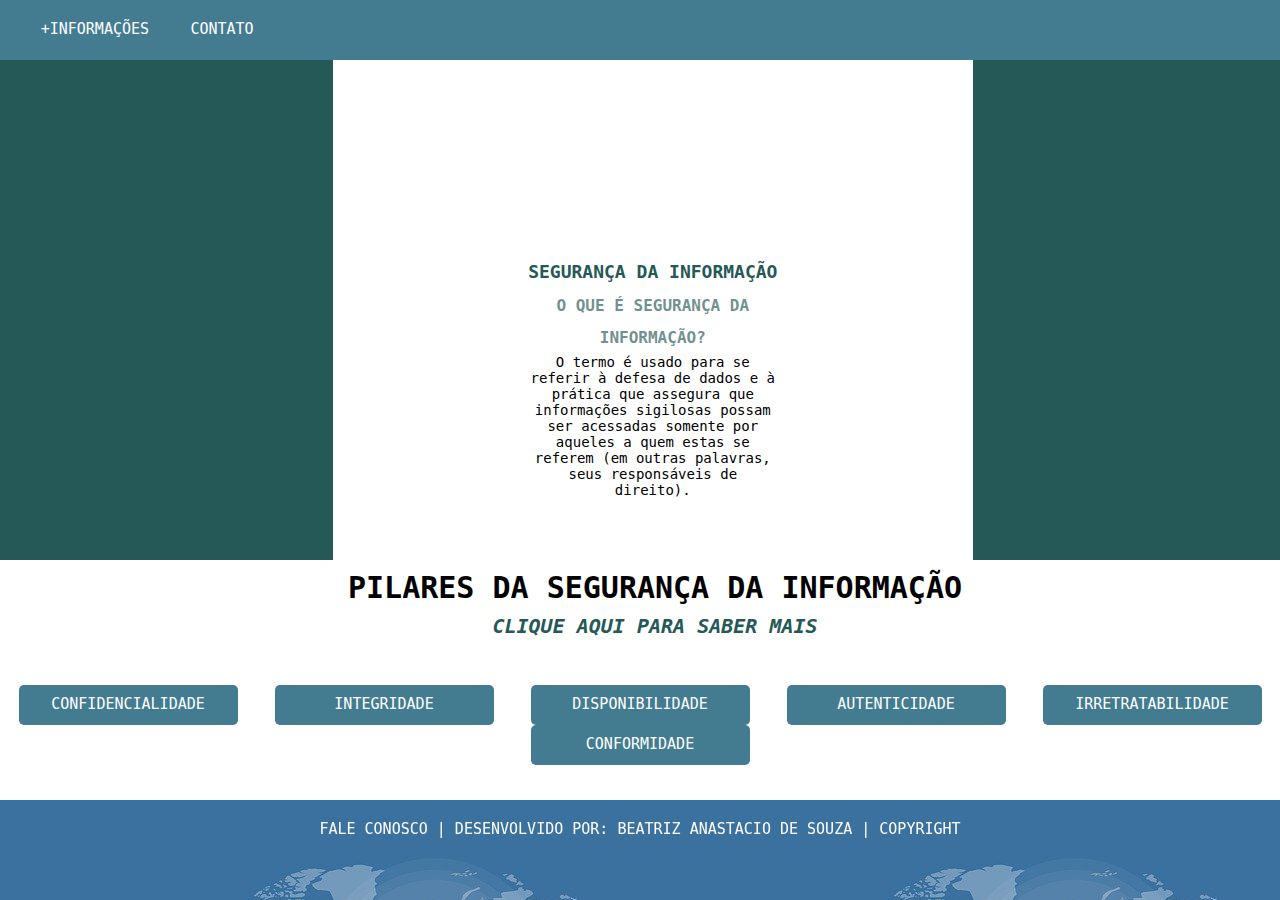
<file: index.html>
<!DOCTYPE html>
<html lang="en">

<head>
  <meta charset="UTF-8" />
  <meta http-equiv="X-UA-Compatible" content="IE=edge" />
  <meta name="viewport" content="width=device-width, initial-scale=1.0" />
  <title>Segurança da informação - Fundamentos da Web</title>
  <link rel="stylesheet" href="/css/estilo.css">
</head>

<body>
  <header>
    <nav>
      <a href="./pag_two.html"> +Informações </a>
      <br>
      <a href="./contato.html"> Contato</a>
    </nav>
  </header>
  <main>
    <section class="info_principal">
      <div class="titulo">
        <h1>Segurança da informação</h1>
        <h2>O que é segurança da informação?</h2>
        <p class="paragrafo">
          O termo é usado para se referir à defesa de dados e à prática que
          assegura que informações sigilosas possam ser acessadas somente por
          aqueles a quem estas se referem (em outras palavras, seus responsáveis
          de direito).
        </p>
      </div>

      <h3>Pilares da Segurança da Informação
        <br>
        <a class="verVideo" href="pag_two.html"> Clique aqui para saber mais</a>
      </h3>
      <br>
      <ol>
        <li>Confidencialidade</li>
        <li>Integridade</li>
        <li>Disponibilidade</li>
        <li>Autenticidade</li>
        <li>Irretratabilidade</li>
        <li>Conformidade</li>
      </ol>
      <br>
    </section>
  </main>
  <footer>
    <a class="foolink" href="./contato.html"> Fale conosco | </a>
    Desenvolvido por: Beatriz
    Anastacio de Souza | Copyright
  </footer>
</body>

</html>
</file>
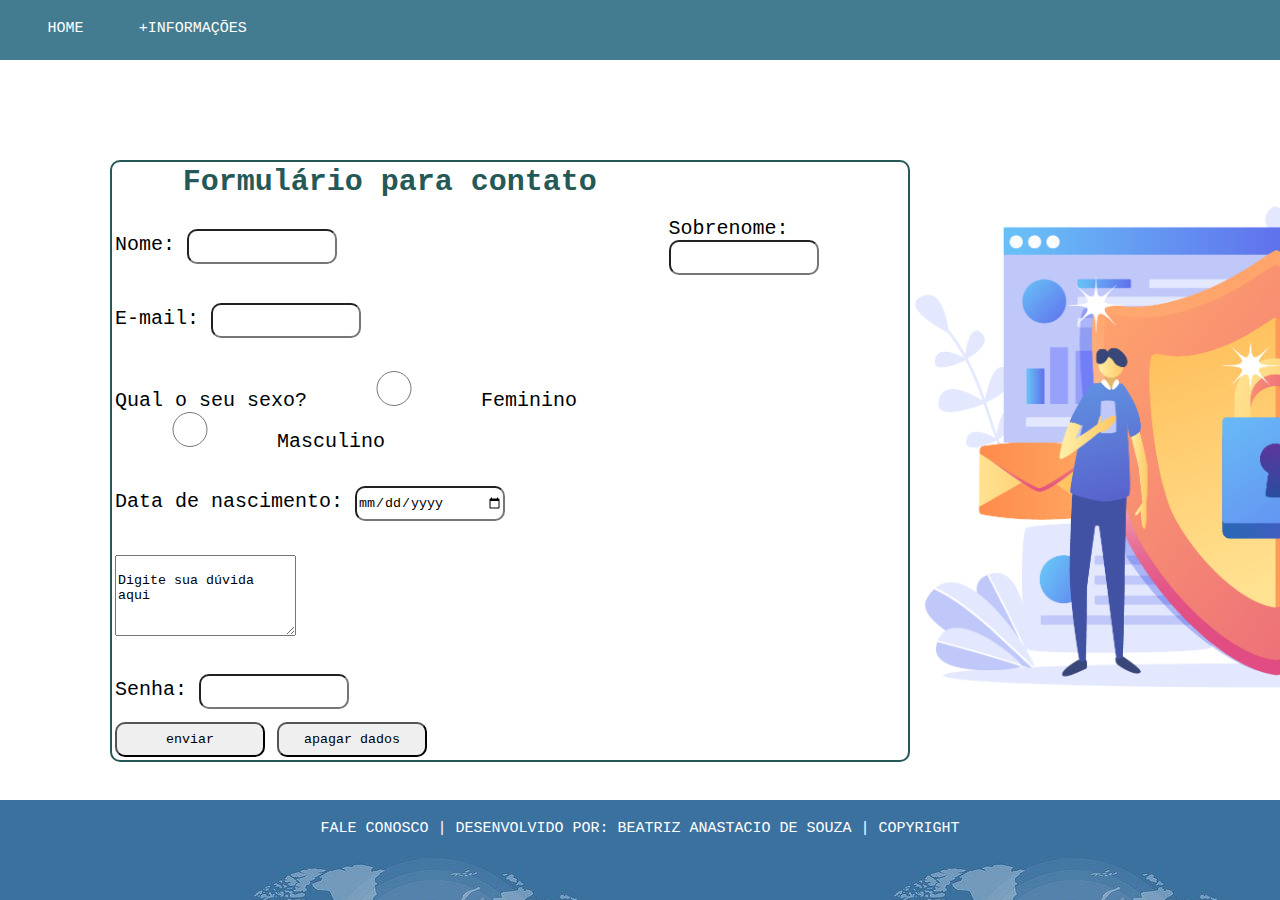
<file: contato.html>
<!DOCTYPE html>
<html lang="en">

<head>
  <meta charset="UTF-8" />
  <meta http-equiv="X-UA-Compatible" content="IE=edge" />
  <meta name="viewport" content="width=device-width, initial-scale=1.0" />
  <title>Contato</title>
  <link rel="stylesheet" href="./css/estilo.css">
</head>

<body>
  <header>
    <nav>
      <a href="./index.html"> Home </a> <br />
      <a href="./pag_two.html"> +Informações</a>
    </nav>
  </header>


  <main class="menu">
    <table>
      <thead>
        <tr>
          <th>Formulário para contato</th>
        </tr>
      </thead>
      <form action="#" method="get">
        <tbody>
          <tr>
            <td>
              <label>
                Nome:
                <input type="text" required />
              </label>
            </td>
            <td>
              <label>
                Sobrenome:
                <input type="text" />
              </label>
            </td>
          </tr>
          <tr>
            <td>
              <label>
                E-mail:
                <input type="email" required autocomplete="on" />
              </label>
            </td>
          </tr>

          <tr>
            <td>
              <label>
                Qual o seu sexo? <input type="radio" /> Feminino
                <input type="radio" /> Masculino
              </label>
            </td>
          </tr>
          <tr>
            <td>
              <label for="dt_nascimento" required>
                Data de nascimento:
                <input type="date" />
              </label>
            </td>
          </tr>
          <tr>
            <td>
              <textarea name="duvidas" id="duvida" cols="20" rows="5">
                    Digite sua dúvida aqui
                </textarea>
            </td>
          </tr>
          <br />
          <tr>
            <td>
              <label>
                Senha:
                <input type="password" maxlength="10" required />
              </label>
            </td>
          </tr>
        </tbody>
        <tfoot>
          <tr>
            <td size="2px">
              <label for="submit">
                <input type="submit" value="enviar" />
                <input type="reset" value="apagar dados" />
              </label>
            </td>
          </tr>
        </tfoot>
      </form>
    </table>
    <br>
    <img class="privacidade" src="/img/privacidade.png" alt="privacidade">
  </main>
  <footer>
    <a href="./contato.html"> Fale conosco </a> | Desenvolvido por: Beatriz Anastacio de Souza | Copyright
  </footer>
</body>

</html>
</file>
<file: css/estilo.css>
* {
  margin: 0;
  box-sizing: border-box;
  font-family: monospace;
}

header {
  background-color: #437c90;
  color: #ffff;
  width: 100%;
  font-size: 20px;
  height: 60px;
}

body {
  position: relative;
}

nav {
  display: flex;
  text-align: right;
  padding: 20px;
  justify-content: space-evenly;
  width: 23%;
}

a {
  text-transform: none;
  text-decoration: none;
  color: #ffff;
  font-size: 15px;
  text-transform: uppercase;
}

a:hover {
  color: #000000;
}

h1 {
  font: 15px;
}

img {
  width: 50%;
  position: absolute;
}

.titulo {
  background-color: transparent;
  padding: 194px;
  background-color: white;
  width: 50%;
  margin-left: 26%;
  height: 500px;
}

h1,
h2 {
  font-size: 18px;
  text-transform: uppercase;
  line-height: 2em;
  text-align: center;
  color: #255957;
}

.titulo h2 {
  color: #255957aa;
  font-size: 16px;
}

.info_principal {
  position: relative;
  background-color: #255957;
  height: 500px;
}

.paragrafo {
  text-align: center;
  font-size: 14px;
}

.pilares {
  height: 500px;
  margin-top: 250px;
}
h3 {
  text-align: center;
  font-size: 30px;
  color: black;
  padding-top: 10px;
  text-transform: uppercase;
  font-weight: bold;
  margin-left: 1em;
}

ol {
  display: flex;
  justify-content: space-around;
  flex-wrap: wrap;
  margin-top: 30px;
  padding-left: 0px;
}

li {
  font-size: 15px;
  background-color: #437c90;
  height: 40px;
  width: 219px;
  list-style: none;
  text-align: center;
  padding: 10px;
  border-radius: 5px;
  color: #ffffff;
  text-transform: uppercase;
}

li:hover {
  background-color: #255957;
}

.verVideo {
  text-align: center;
  color: #255957;
  font-size: 20px;
  border-radius: 10px;
  width: 300px;
  height: 200px;
  font-style: italic;
}

.verVideo a:hover {
  color: #000000;
}

footer {
  width: 100%;
  height: 100px;
  text-align: center;
  padding: 20px;
  color: #ffff;
  font-size: 15px;
  text-transform: uppercase;
  background-image: url(/img/teste.jpg);
  position: fixed;
  bottom: 0;
}

video {
  margin-left: 531px;
  width: 47%;
}

.video {
  margin-top: 100px;
}

table {
  height: 602px;
  margin-top: 100px;
  max-width: 800px;
  border: 2px solid #255957;
  border-radius: 10px;
  margin-left: 10px;
}
thead {
  font-size: 25px;
  margin-top: 10px;
  color: #255957;
}

th {
  font-size: 30px;
}

input {
  width: 150px;
  border-radius: 10px;
  height: 35px;
}

label {
  font-size: 20px;
}

.menu {
  display: flex;
  margin-left: 100px;
}

.privacidade {
  width: 700px;
  left: 900px;
  top: 100px;
  position: absolute;
}
</file>
